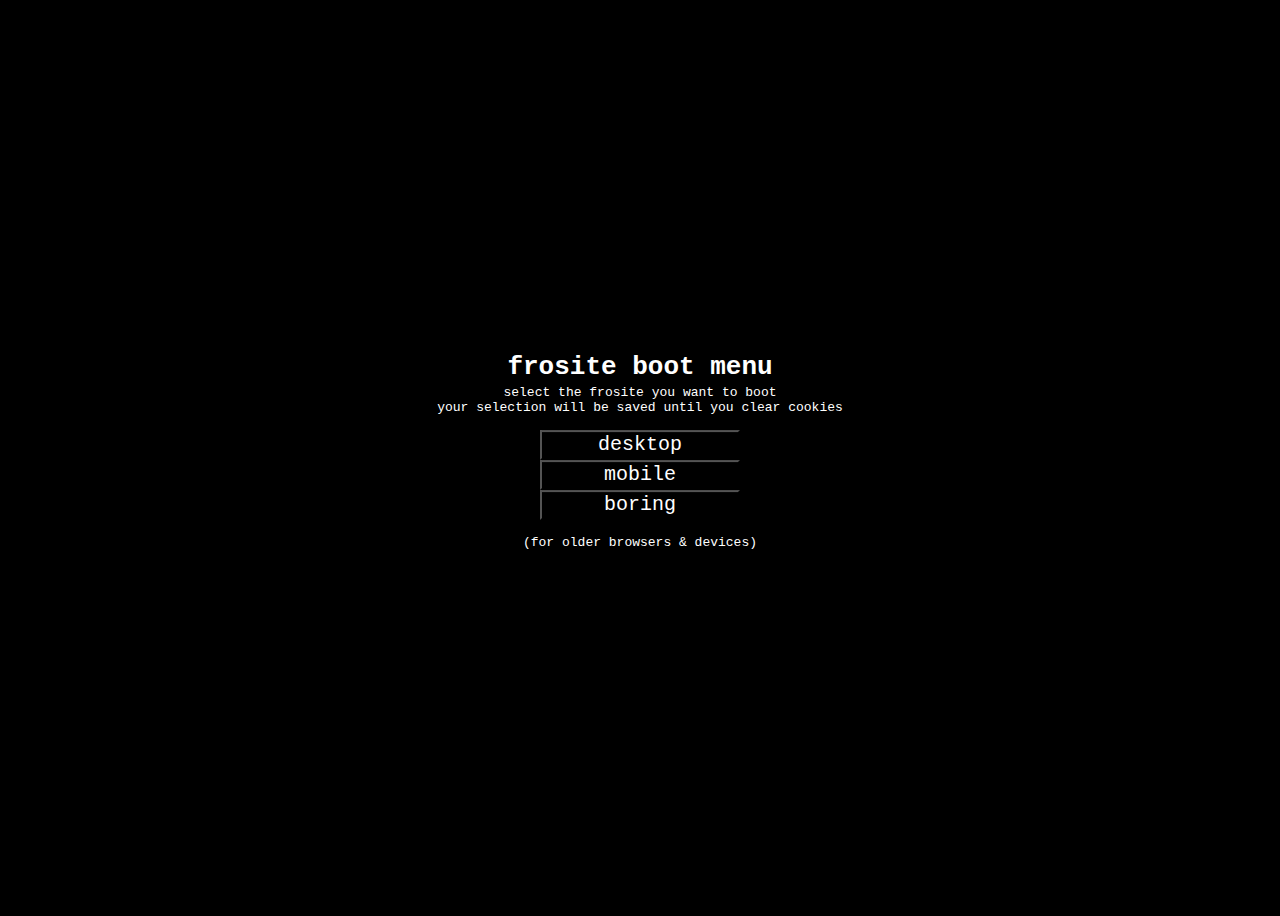
<file: index.html>
<html>
  <head>
    <meta charset="utf-8">
    <meta name="viewport" content="width=device-width">
    <title>frosite boot menu
    </title>
    <link rel="icon" type="image/png" href="/assets/media/favicon.png">
    <script src="/assets/js/goto.js"></script>
    <script src="/assets/js/bootChooser.js" defer></script>
    <link rel="stylesheet" href="/assets/css/picker.css"/>
  </head>
  <body>
    <div id="content">
      <h1>frosite boot menu</h1>
      select the frosite you want to boot
      <br>
      your selection will be saved until you clear cookies
      <br></br>
      <button onClick="set(1)">desktop</button>
      <br>
      <button onClick="set(2)">mobile</button>
      <br>
      <button onClick="set(3)">boring</button>
      <br></br>
      (for older browsers & devices)
    </div>
  </body>
</html>
</file>
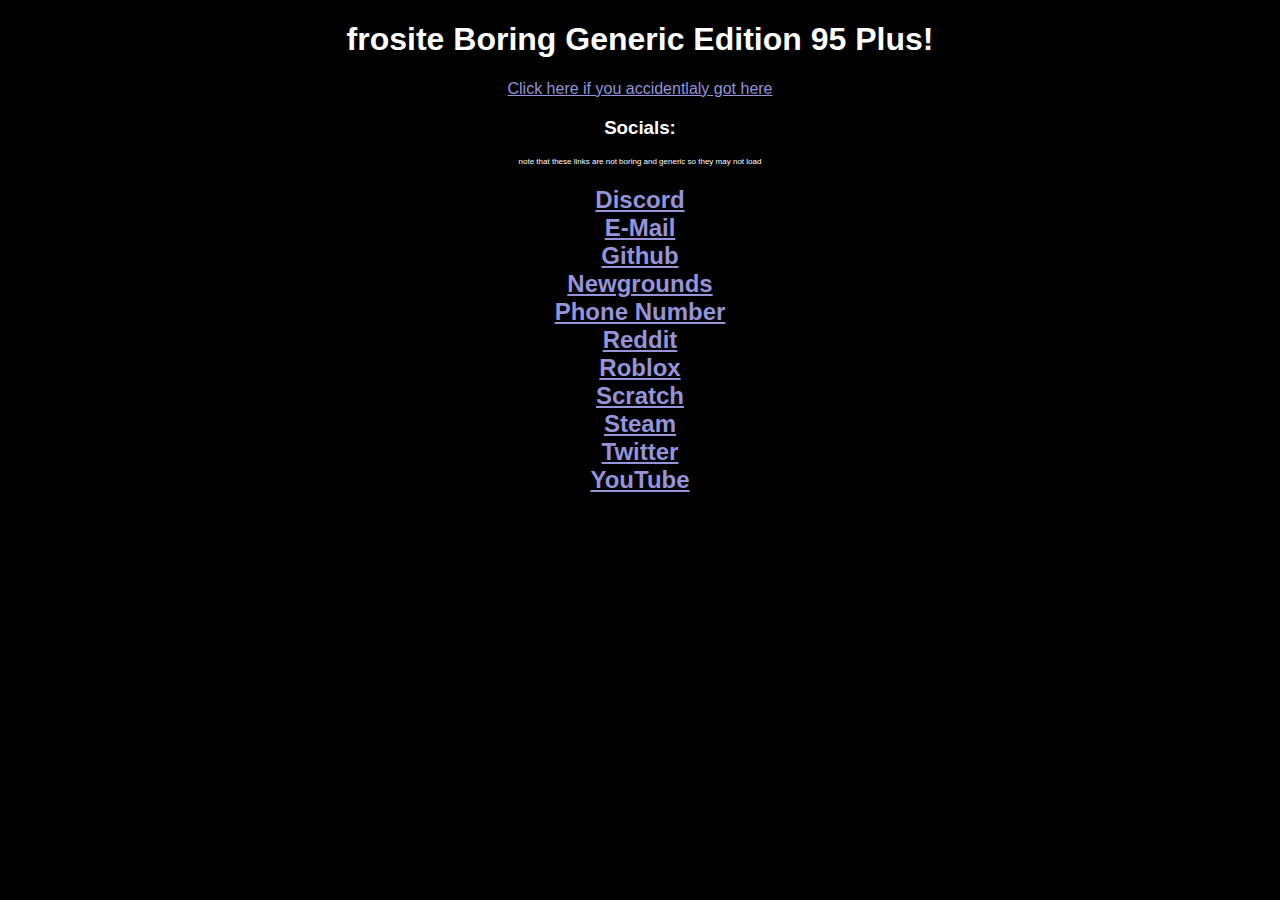
<file: boring.html>
<!DOCTYPE html>
<html>
  <head>
    <meta charset="utf-8">
    <meta name="viewport" content="width=device-width">
    <title>frosite Boring Generic Edition 95 Plus!
    </title>
    <style>
      body {
        font-family: sans-serif;
        background-color: black;
        color: white;
      }
      a {
        color: #9593D9;
      }
      a:hover {
        color: #fff;
      }
      h1:hover {
        color: blue;
      }
      .smalltext {
        font-size: 50%;
      }
    </style>
    <script src="/assets/js/goto.js"></script>
  </head>
  <body>
    <center>
      <h1>frosite Boring Generic Edition 95 Plus!</h1>
      <a href="/reset.html">Click here if you accidentlaly got here</a>
      <h3>Socials:</h3>
      <div class="smalltext">note that these links are not boring and generic so they may not load</div>
      <h2>
        <a href="https://discords.com/bio/p/frosdfurret" target="_blank">Discord </a><br>
        <a href="mailto:me@frosdfurret.xyz" target="_blank">E-Mail</a><br>
        <a href="https://github.com/frosDfurret" target="_blank">Github</a><br>
        <a href="https://ninja78900987.newgrounds.com" target="_blank">Newgrounds</a><br>
        <a href="/error.html" target="_blank">Phone Number</a><br>
        <a href="https://www.reddit.com/user/frosDfurret" target="_blank">Reddit</a><br>
        <a href="https://www.roblox.com/users/31283119/profile" target="_blank">Roblox</a><br>
        <a href="https://scratch.mit.edu/users/TheCoder501/" target="_blank">Scratch</a><br>
        <a href="https://steamcommunity.com/id/frosDfurret/" target="_blank">Steam</a><br>
        <a href="https://twitter.com/forsdfurt" target="_blank">Twitter</a><br>
        <a href="https://www.youtube.com/channel/UCTiYiHIx7soh_Be0wYlnRHQ" target="_blank">YouTube</a><br>
      </h2>
    </center>
  </body>
</html>
</file>
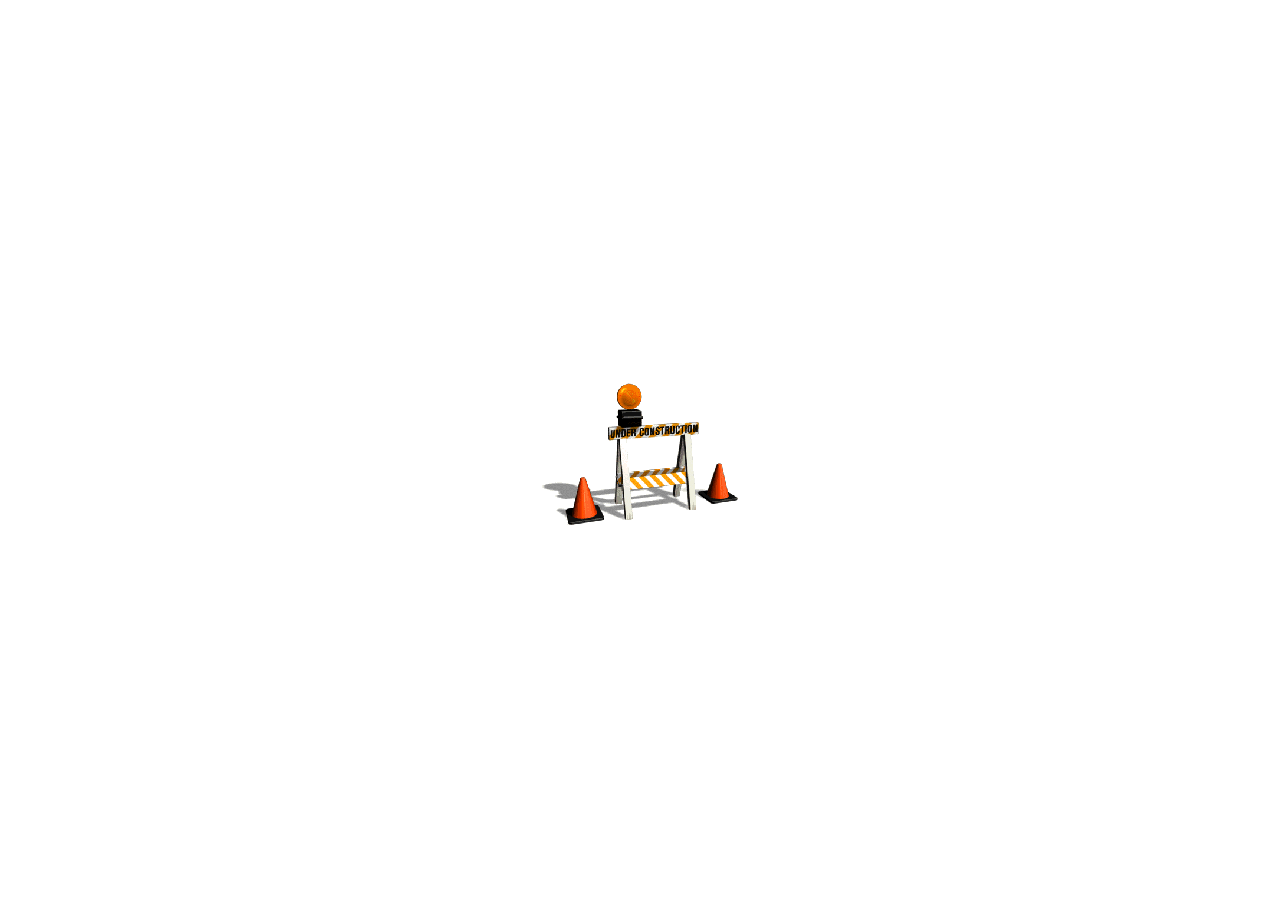
<file: constructions.html>
<!DOCTYPE html>
<html>
  <head>
    <meta charset="utf-8">
    <meta name="viewport" content="width=device-width">
    <title>frosite - Under Construction
    </title>
    <link href="/assets/css/construction.css" rel="stylesheet" type="text/css" />
    <link rel="icon" type="image/png" href="/assets/media/favicon.png">
    <script src="/assets/js/construction.js" defer></script>
  </head>
  <body>
    <img src="/assets/media/under-construction-idle.png">
  </body>
</html>
</file>
<file: assets/css/picker.css>
html {
  background-color: black;
  font-family: monospace;
  color: white;
  overflow: hidden;
}  

body {
  height: 100%;
}

#content {
  position: absolute;
  top: 50%;
  left: 50%;
  transform: translate(-50%, -50%);
  text-align: center;
  width: 420px;
}

h1 {
  line-height: 0px;
}

button {
  transition-property: color, background-color;
  transition-duration: 0.2s;
  color: white;
  background-color: black;
  font-family: monospace;
  font-size: 20px;
  width: 200px;
  height: 30px;
}

button:hover {
  background-color: white;
  color: black;
}

@media only screen and (max-device-width : 640px) {
  
}
</file>
<file: assets/css/construction.css>
html {
  background-color: rgb(255, 255, 255);
  cursor: url("/assets/media/cursor.cur"), default;
}

img {
  width: 200px;
  position: absolute;
  margin: auto;
  top: 0;
  left: 0;
  right: 0;
  bottom: 0;
  image-rendering: pixelated;
  cursor: url("/assets/media/cursorhover.cur"), default;
}
</file>
